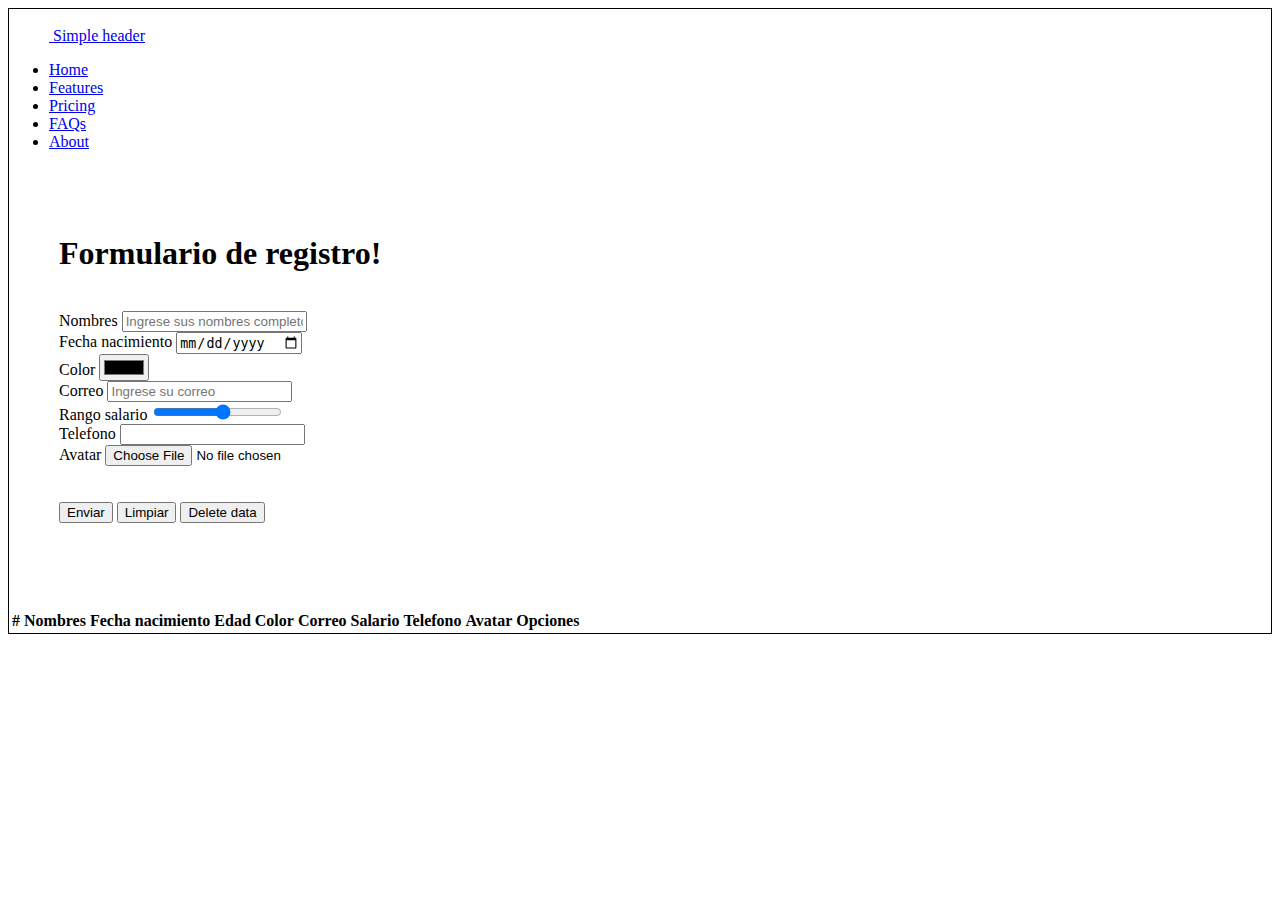
<file: index.html>
<html>

<head>
    <title>Proyecto ADSO con Bootstrap 5</title>
    <meta charset="utf-8">
    <meta name="viewport" content="width=device-width, initial-scale=1">
    <link href="https://cdn.jsdelivr.net/npm/bootstrap@5.0.2/dist/css/bootstrap.min.css" rel="stylesheet"
        integrity="sha384-EVSTQN3/azprG1Anm3QDgpJLIm9Nao0Yz1ztcQTwFspd3yD65VohhpuuCOmLASjC" crossorigin="anonymous">
    <link rel="stylesheet" href="assets/index.css">
    <script type="text/javascript" src="assets/index.js"></script>
</head>

<body>
    <div class="container" style="border: 1px solid #000">

        <header class="d-flex flex-wrap justify-content-center py-3 mb-4 border-bottom">
            <a href="/" class="d-flex align-items-center mb-3 mb-md-0 me-md-auto text-dark text-decoration-none">
                <svg class="bi me-2" width="40" height="32">
                    <use xlink:href="#bootstrap"></use>
                </svg>
                <span class="fs-4">Simple header</span>
            </a>

            <ul class="nav nav-pills">
                <li class="nav-item"><a href="#" class="nav-link active" aria-current="page">Home</a></li>
                <li class="nav-item"><a href="#" class="nav-link">Features</a></li>
                <li class="nav-item"><a href="#" class="nav-link">Pricing</a></li>
                <li class="nav-item"><a href="#" class="nav-link">FAQs</a></li>
                <li class="nav-item"><a href="#" class="nav-link">About</a></li>
            </ul>
        </header>

        <br>
        <form style="margin: 50px;" action="#" >
            <h1>Formulario de registro!</h1>
            <br>
            <div class="row">
                <div class="col-3">
                    <label for="nombres" class="form-label">Nombres</label>
                    <input type="text" class="form-control" id="nombres" placeholder="Ingrese sus nombres completos">
                </div>
                <div class="col-3">
                    <label for="fechaNacimiento" class="form-label">Fecha nacimiento</label>
                    <input type="date" class="form-control" id="fechaNacimiento">
                </div>
                <div class="col-3">
                    <label for="color" class="form-label">Color</label>
                    <input type="color" class="form-control" id="color">
                </div>
                <div class="col-3">
                    <label for="correo" class="form-label">Correo</label>
                    <input type="email" class="form-control" id="correo" placeholder="Ingrese su correo">
                </div>
                <div class="col-3">
                    <label for="rango_salario" class="form-label">Rango salario</label>
                    <input type="range" class="form-control" id="rango_salario" min="1000000" max="100000000" value="55000000">
                </div>
                <div class="col-3">
                    <label for="telefono" class="form-label">Telefono</label>
                    <input type="number" class="form-control" id="telefono">
                </div>
                <div class="col-3">
                    <label for="avatar" class="form-label">Avatar</label>
                    <input type="file" class="form-control" id="avatar" accept="image/*">
                </div>
            </div>
            <br>
            <br>
            <div class="row">
                <div class="col-12">
                    <button type="button" id="btnSubmit" class="btn btn-primary btn-lg">Enviar</button>
                    <button type="reset" id="resetData" class="btn btn-secondary btn-lg">Limpiar</button>
                    <button type="button" id="deleteData" class="btn btn-lg btn-danger">Delete data</button>
                </div>
            </div>
        </form>
        <br>
        <br>
        <table class="table">
            <thead>
              <tr>
                <th scope="col">#</th>
                <th scope="col">Nombres</th>
                <th scope="col">Fecha nacimiento</th>
                <th scope="col">Edad</th>
                <th scope="col">Color</th>
                <th scope="col">Correo</th>
                <th scope="col">Salario</th>
                <th scope="col">Telefono</th>
                <th scope="col">Avatar</th>
                <th scope="col">Opciones</th>
              </tr>
            </thead>
            <tbody id="bodyList">
            </tbody>
          </table>


    </div>
    <script src="https://cdn.jsdelivr.net/npm/bootstrap@5.0.2/dist/js/bootstrap.bundle.min.js"
        integrity="sha384-MrcW6ZMFYlzcLA8Nl+NtUVF0sA7MsXsP1UyJoMp4YLEuNSfAP+JcXn/tWtIaxVXM"
        crossorigin="anonymous"></script>
</body>

</html>
</file>
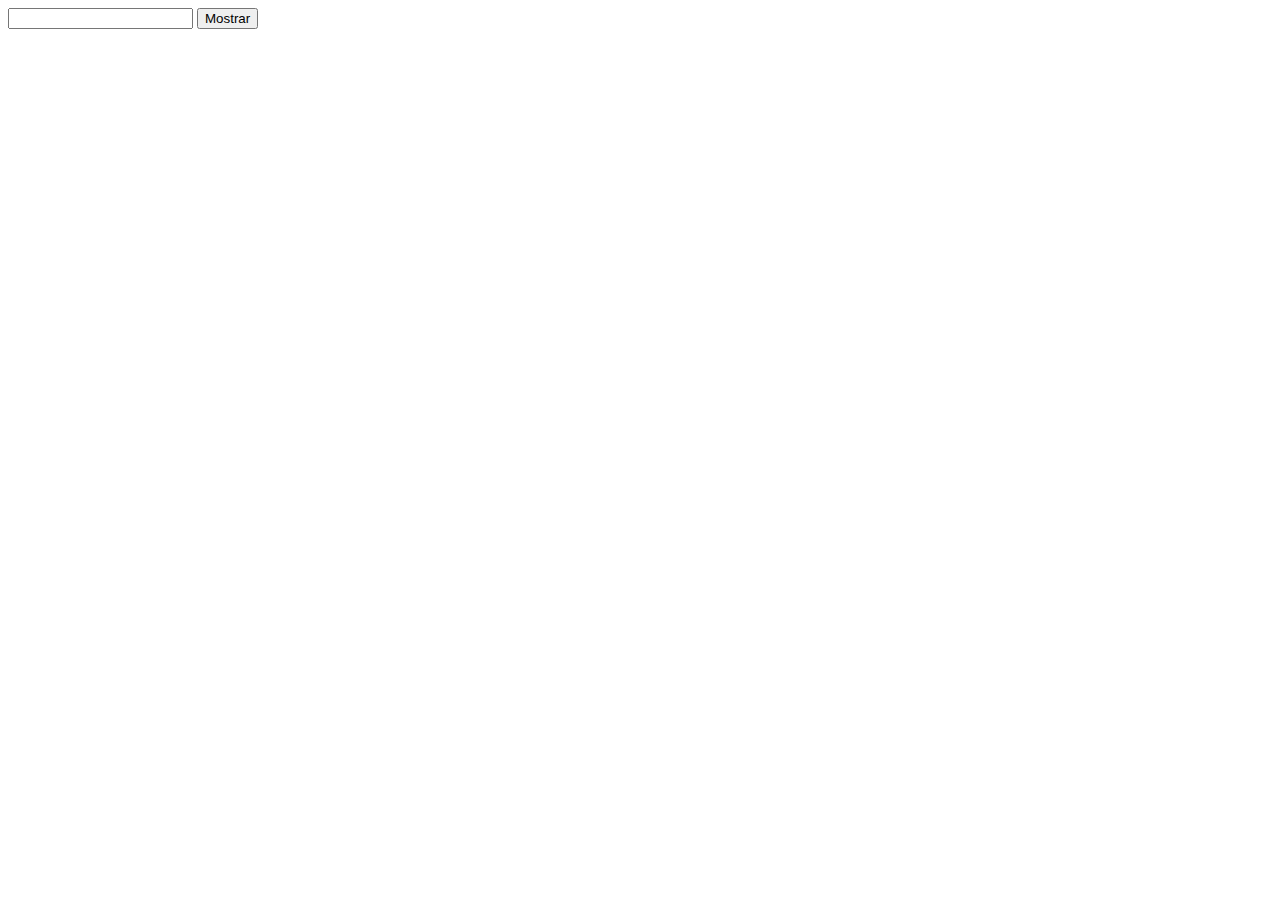
<file: ejercicio1.html>
<html>
    <head>
        <style>
            output {
                display: block;
                position: relative;
                margin: 5px;
            }
            .red {
                border: 1px solid red;
                color: red;
                font-weight: bold;
                padding: 20px;
            }
            .green {
                border: 1px solid green;
                color: green;
                font-weight: bold;
                padding: 20px;
            }
            .blue {
                border: 1px solid blue;
                color: blue;
                font-weight: bold;
                padding: 20px;
            }
        </style>
        <script>
            var contador = 0;
            function onKeydown() {
                contador++;
                console.log("Press " + contador);
            }

            function onMostrar() {
                var inputN1 = document.getElementById('n1');
                var value = inputN1.value;

                var outputN1 = document.getElementById('salidaN1');

                outputN1.classList.remove('red');
                outputN1.classList.remove('blue');
                outputN1.classList.remove('green');

                if(value < 100) {
                    outputN1.classList.add('red');
                } else if(value > 100) {
                    outputN1.classList.add('blue');
                } else {
                    outputN1.classList.add('green');
                }

                outputN1.innerHTML = value;
            }
        </script>
    </head>
    <body>
        <input type="number" id="n1" onkeydown="onKeydown()" />
        <button onclick="onMostrar()">Mostrar</button>
        <br>
        <output id="salidaN1"></output>
    </body>
</html>
</file>
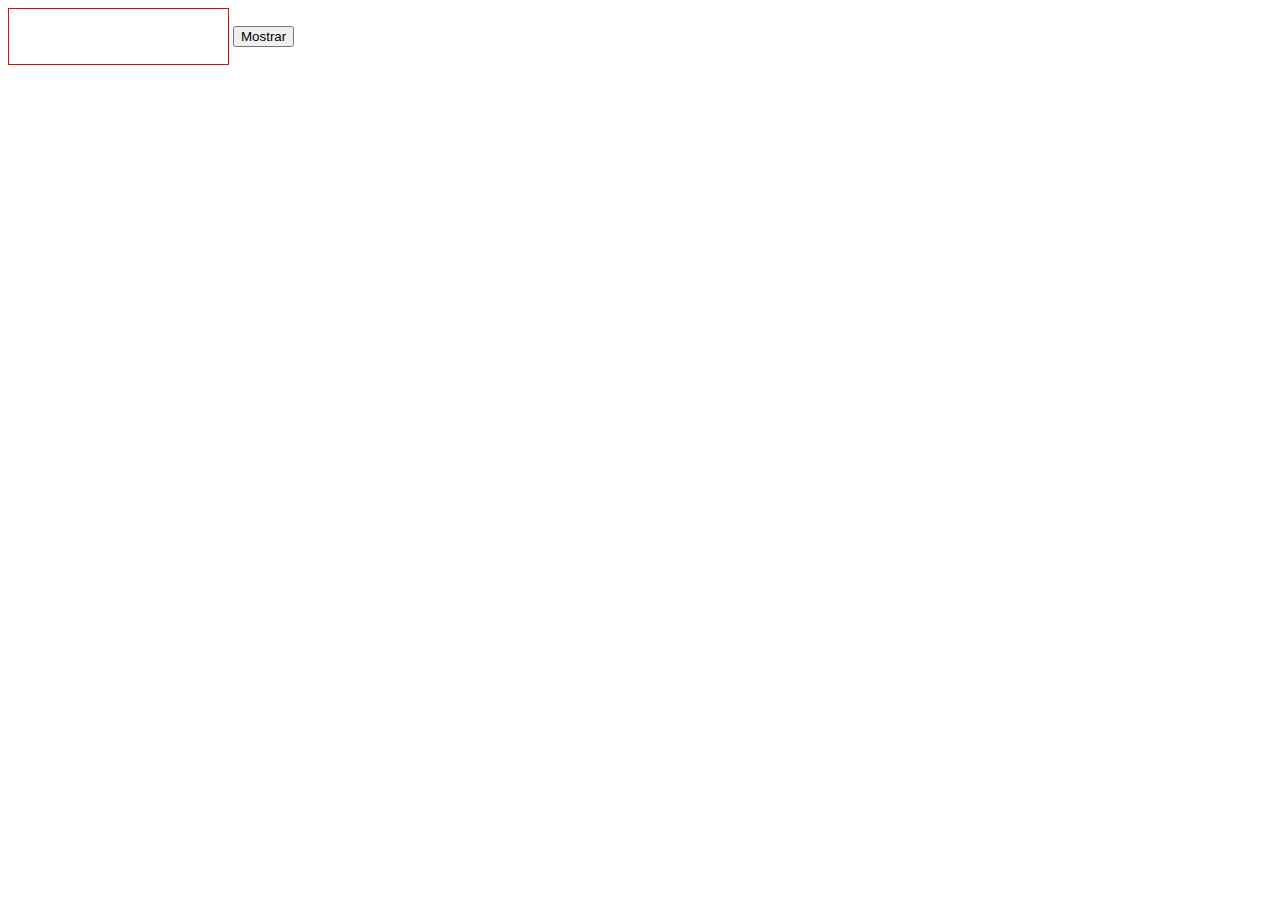
<file: ejercicio2.html>
<html>
    <head>
        <style>
            output {
                display: block;
                position: relative;
                margin: 5px;
            }
            .red {
                border: 1px solid red;
                color: red;
                font-weight: bold;
                padding: 20px;
            }
        </style>
        <script>
            function multiplicacion(n1,n2) {
                var r = n1 * n2;
                return r;
            }

            function onCreateTable() {
                var output = document.getElementById('salidaN1');
                var inpN1 = document.getElementById('n1');
                var value = inpN1.value;

                output.classList.remove('red');
                if(value < 1) {
                    output.classList.add('red');
                    output.innerHTML = "El numero ingresado <b>'" + value +"'</b> debe ser entero positivo!";
                    return;
                }

                var html = "";
                for(var i = 1; i <= 10; i++) {
                    html += value + " x " + i + " = " + multiplicacion(value,i) + "<br>";
                }

                output.innerHTML = html;
            }
        </script>
    </head>
    <body>
        <input type="number" id="n1" onkeydown="onKeydown()" class="red" />
        <button onclick="onCreateTable()">Mostrar</button>
        <br>
        <output id="salidaN1"></output>
    </body>
</html>
</file>
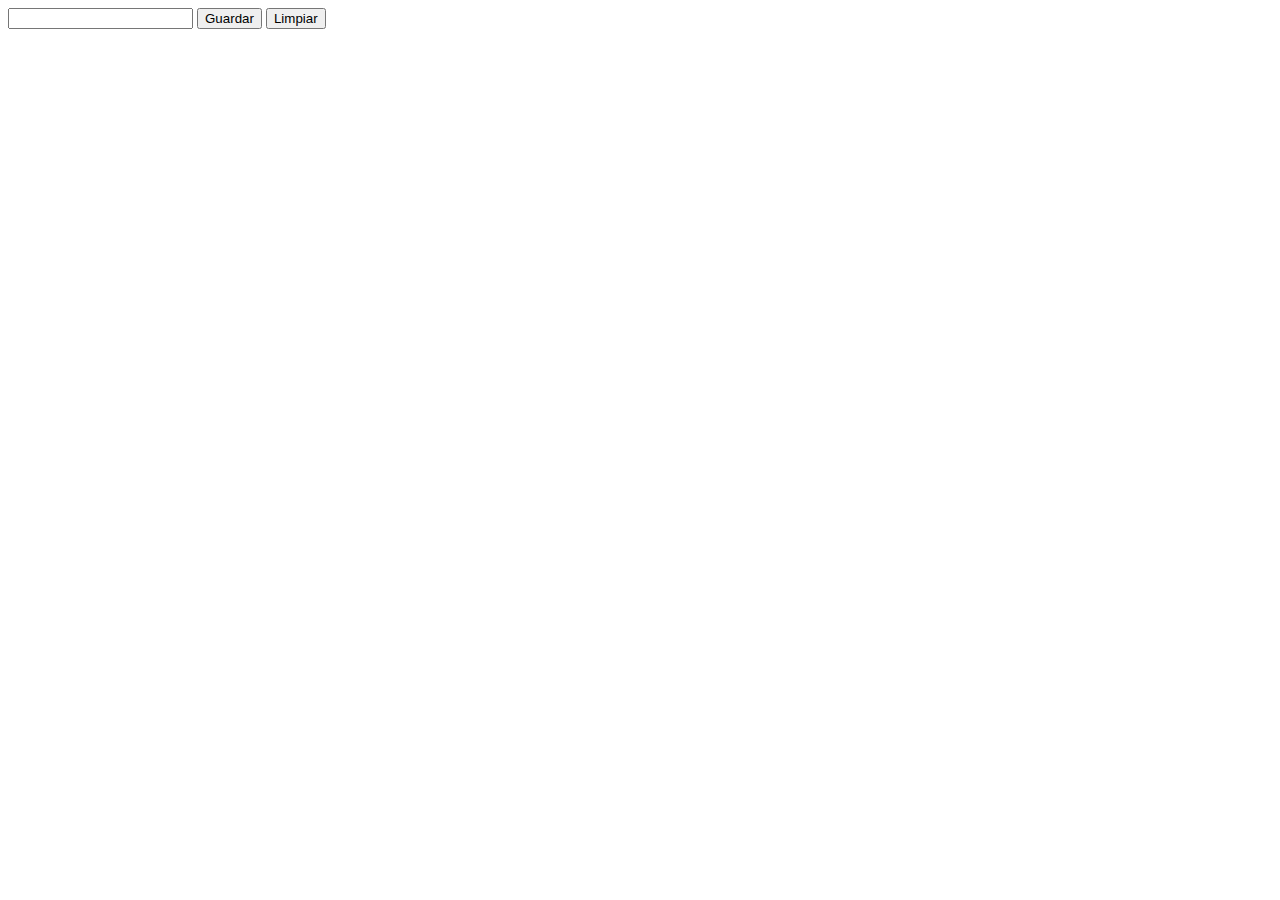
<file: ejercicio3.html>
<html>
    <head>
        <style>
            .item {
                width: 30px;
                height: 30px;
                border: 1px solid #000;
                border-radius: 50%;
                text-align: center;
                padding: 5px;
                vertical-align: top;
                display: inline-block;
                margin: 2px;
            }
        </style>
        <script>
            function onClear() {
                localStorage.clear();
                printData();
            }

            function onSave(){
                var inputN1 = document.getElementById('n1');
                var value = inputN1.value;
                inputN1.value = "";

                var data = localStorage.getItem("data");
                if(data === null) {
                    data = "";
                }
                data += value + ",";

                localStorage.setItem("data", data);
                printData();
            }

            function onLoad(){
                printData();
            }

            function printData() {
                var out = document.getElementById('salidaN1');
                var data = localStorage.getItem("data");
                if(data !== null) {
                    out.innerHTML = serializeData(data);
                } else {
                    out.innerHTML = "";
                }
            }

            function serializeData(data) {
                var html = "";
                var arr = data.split(",");
                for(var i = 0; i < arr.length; i++){
                    if(arr[i]!=='') {
                        html += "<div class='item'>" + arr[i] + "</div>";
                    }
                }
                return html;
            }
        </script>
    </head>
    <body onload="onLoad()">
        <input type="text" id="n1"  />
        <button onclick="onSave()">Guardar</button>
        <button onclick="onClear()">Limpiar</button>
        <br>
        <br>
        <br>
        <output id="salidaN1"></output>
    </body>
</html>
</file>
<file: assets/index.css>
input.input-error {
    border: 1px solid red;
}

.userColor {
    border: 1px solid #000;
    width: 60px;
    height: 30px;
}

.detail-color {
    font-size: 10px;
    text-align: center;
}

.avatar {
    border-radius: 50%;
    border: 1px solid #666;
}

.eliminar, .editar {
    cursor: pointer;
}
</file>
